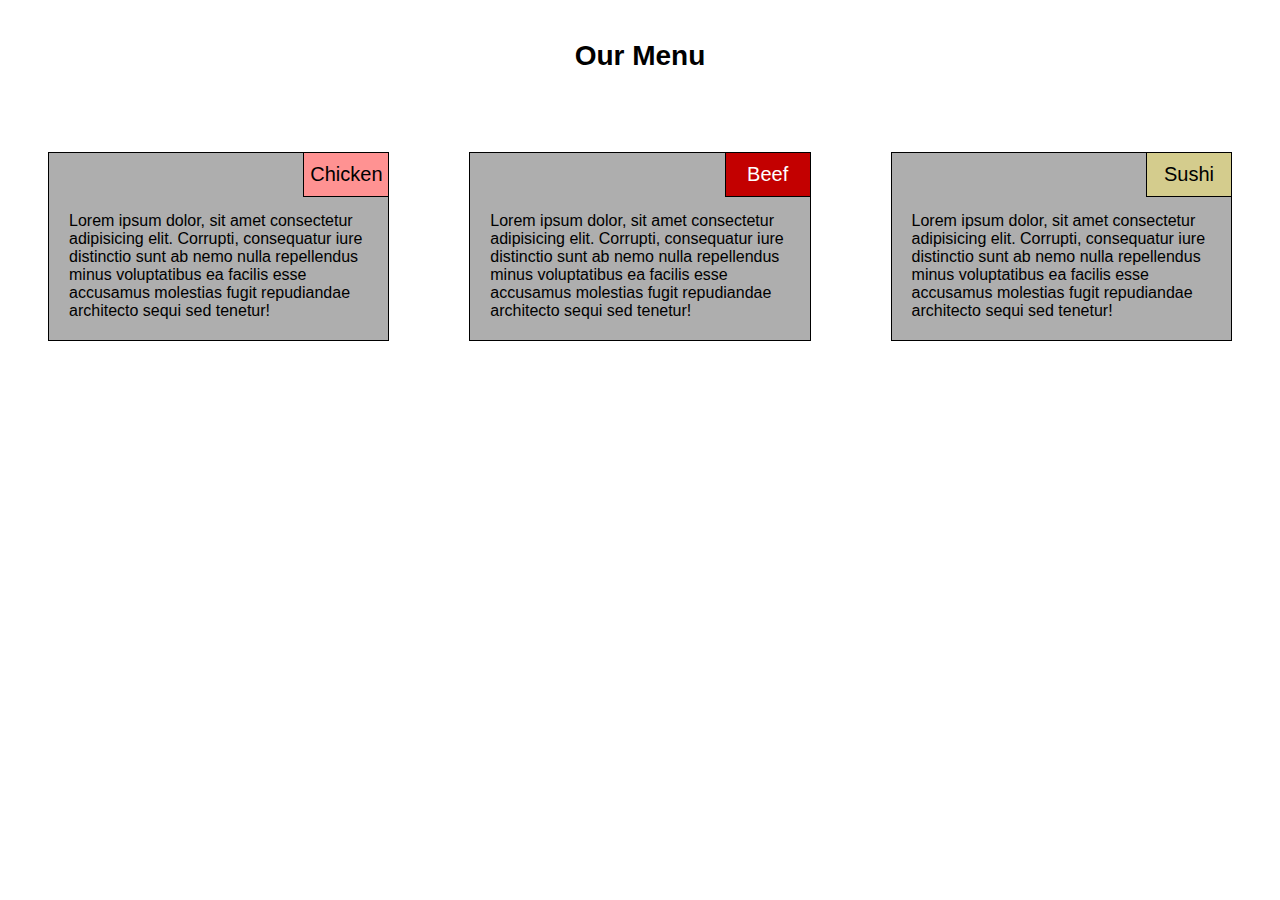
<file: assignmentweek2/index.html>
<!DOCTYPE html>
<html lang="en">
<head>
    <meta charset="UTF-8">
    <meta http-equiv="X-UA-Compatible" content="IE=edge">
    <meta name="viewport" content="width=device-width, initial-scale=1.0">
    <title>Assignment</title>
    <link  type="text/css" rel="stylesheet" href="css/cmain.css">
</head>
<body>
    <div class="row">
        <div class="top col-lg-12">
            <div class="title">Our Menu</div>
        </div>
    </div>
    <div class="row">
        <div class="box col-sm-12 col-md-6 col-lg-4">
            <div id="corner1" class="corner">
                <div class ="cornerText">Chicken</div>
            </div>
            <div class = "para">Lorem ipsum dolor, sit amet consectetur adipisicing elit. Corrupti, consequatur iure distinctio sunt ab nemo nulla repellendus minus voluptatibus ea facilis esse accusamus molestias fugit repudiandae architecto sequi sed tenetur!</div>
        </div>
        <div class="box col-sm-12 col-md-6 col-lg-4">
            <div id="corner2" class="corner">
                <div class ="cornerText">Beef</div>
            </div>
            <div class = "para">Lorem ipsum dolor, sit amet consectetur adipisicing elit. Corrupti, consequatur iure distinctio sunt ab nemo nulla repellendus minus voluptatibus ea facilis esse accusamus molestias fugit repudiandae architecto sequi sed tenetur!</div>

        </div>
        <div class="box col-sm-12 col-md-12 col-lg-4">
            <div id="corner3" class="corner">
                <div class ="cornerText">Sushi</div>
            </div>
            <div class = "para">Lorem ipsum dolor, sit amet consectetur adipisicing elit. Corrupti, consequatur iure distinctio sunt ab nemo nulla repellendus minus voluptatibus ea facilis esse accusamus molestias fugit repudiandae architecto sequi sed tenetur!</div>
        </div>
    </div>


</body>
</html>
</file>
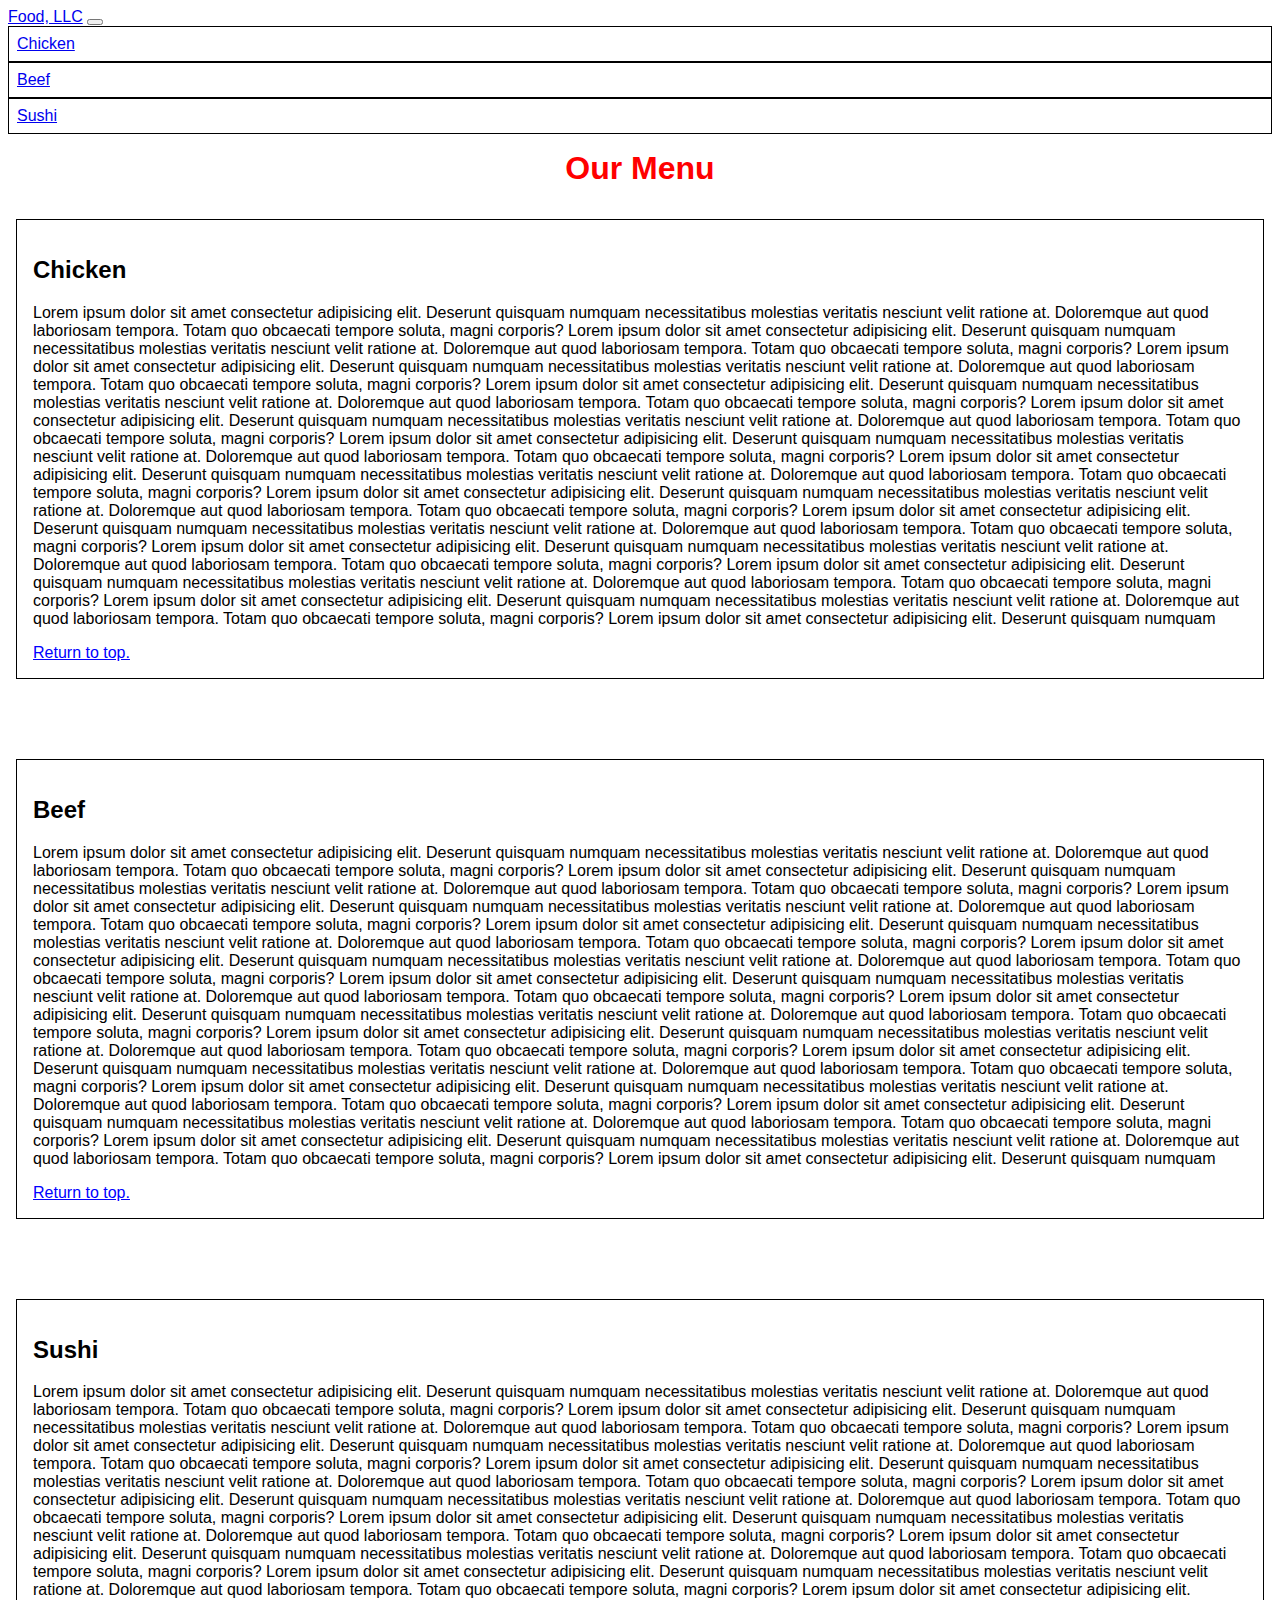
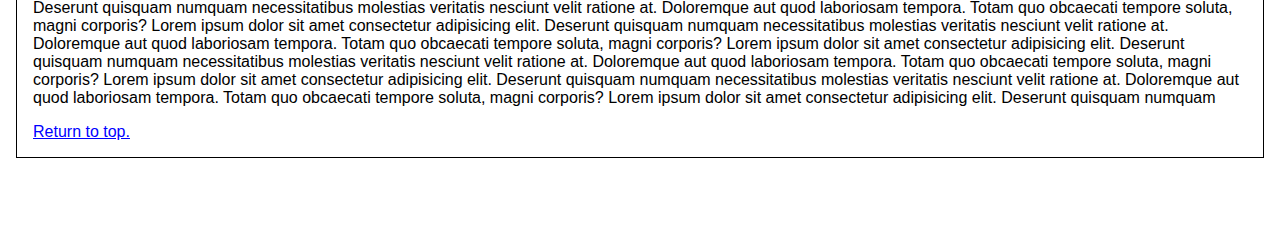
<file: week3/index.html>
<!doctype html>
<html lang="en">

<head>
    <title>Title</title>
    <!-- Required meta tags -->
    <meta charset="utf-8">
    <meta name="viewport" content="width=device-width, initial-scale=1, shrink-to-fit=no">

    <!-- Bootstrap CSS v5.2.1 -->
    <link href="https://cdn.jsdelivr.net/npm/bootstrap@5.2.1/dist/css/bootstrap.min.css" rel="stylesheet"
        integrity="sha384-iYQeCzEYFbKjA/T2uDLTpkwGzCiq6soy8tYaI1GyVh/UjpbCx/TYkiZhlZB6+fzT" crossorigin="anonymous">

    <link href="css/cindex.css" rel="stylesheet" type="text/css">

</head>

<body>
    <header id="top">
        <nav class="navbar navbar-light bg-light">
            <div class="container-fluid">
                <a class="navbar-brand" href="#">Food, LLC</a>
                <button class="navbar-toggler d-block d-sm-none" type="button" data-bs-toggle="collapse"
                  data-bs-target="#collapsibleNavId" aria-controls="collapsibleNavId" aria-expanded="false"
                  aria-label="Toggle navigation">
                  <span class="navbar-toggler-icon"></span>
                </button>
            </div>
          </nav>

          <div id="collapsibleNavId" class="collapse">
            <div class="container-fluid">
                <div id="temp" class="row  text-center">
                    <div class="col-12">
                        <div>
                            <a class="nav-link active" href="#chicken">Chicken</a>
                        </div>
                    </div>
                    <div class="col-12">
                        <div>
                            <a class="nav-link active" href="#beef">Beef</a>
                        </div>
                    </div>
                    <div class="col-12">
                        <div>
                            <a class="nav-link active" href="#sushi">Sushi</a>
                        </div>
                    </div>
                </div>
            </div>

        </div>

    </header>
    <main>
        <h1>Our Menu</h1>

        <div class="container-fluid">
            <div id="main" class="row text-center">
                <div id="chicken" class="col-sm-12 col-md-6 col-lg-4">
                    <div>
                        <h2>
                            Chicken
                        </h2>
                        <p>
                            Lorem ipsum dolor sit amet consectetur adipisicing elit. Deserunt quisquam numquam
                            necessitatibus molestias veritatis nesciunt velit ratione at. Doloremque aut quod laboriosam
                            tempora. Totam quo obcaecati tempore soluta, magni corporis?
                            Lorem ipsum dolor sit amet consectetur adipisicing elit. Deserunt quisquam numquam
                            necessitatibus molestias veritatis nesciunt velit ratione at. Doloremque aut quod laboriosam
                            tempora. Totam quo obcaecati tempore soluta, magni corporis?
                            Lorem ipsum dolor sit amet consectetur adipisicing elit. Deserunt quisquam numquam
                            necessitatibus molestias veritatis nesciunt velit ratione at. Doloremque aut quod laboriosam
                            tempora. Totam quo obcaecati tempore soluta, magni corporis?
                            Lorem ipsum dolor sit amet consectetur adipisicing elit. Deserunt quisquam numquam
                            necessitatibus molestias veritatis nesciunt velit ratione at. Doloremque aut quod laboriosam
                            tempora. Totam quo obcaecati tempore soluta, magni corporis?
                            Lorem ipsum dolor sit amet consectetur adipisicing elit. Deserunt quisquam numquam
                            necessitatibus molestias veritatis nesciunt velit ratione at. Doloremque aut quod laboriosam
                            tempora. Totam quo obcaecati tempore soluta, magni corporis?
                            Lorem ipsum dolor sit amet consectetur adipisicing elit. Deserunt quisquam numquam
                            necessitatibus molestias veritatis nesciunt velit ratione at. Doloremque aut quod laboriosam
                            tempora. Totam quo obcaecati tempore soluta, magni corporis?
                            Lorem ipsum dolor sit amet consectetur adipisicing elit. Deserunt quisquam numquam
                            necessitatibus molestias veritatis nesciunt velit ratione at. Doloremque aut quod laboriosam
                            tempora. Totam quo obcaecati tempore soluta, magni corporis?
                            Lorem ipsum dolor sit amet consectetur adipisicing elit. Deserunt quisquam numquam
                            necessitatibus molestias veritatis nesciunt velit ratione at. Doloremque aut quod laboriosam
                            tempora. Totam quo obcaecati tempore soluta, magni corporis?
                            Lorem ipsum dolor sit amet consectetur adipisicing elit. Deserunt quisquam numquam
                            necessitatibus molestias veritatis nesciunt velit ratione at. Doloremque aut quod laboriosam
                            tempora. Totam quo obcaecati tempore soluta, magni corporis?
                            Lorem ipsum dolor sit amet consectetur adipisicing elit. Deserunt quisquam numquam
                            necessitatibus molestias veritatis nesciunt velit ratione at. Doloremque aut quod laboriosam
                            tempora. Totam quo obcaecati tempore soluta, magni corporis?
                            Lorem ipsum dolor sit amet consectetur adipisicing elit. Deserunt quisquam numquam
                            necessitatibus molestias veritatis nesciunt velit ratione at. Doloremque aut quod laboriosam
                            tempora. Totam quo obcaecati tempore soluta, magni corporis?
                            Lorem ipsum dolor sit amet consectetur adipisicing elit. Deserunt quisquam numquam
                            necessitatibus molestias veritatis nesciunt velit ratione at. Doloremque aut quod laboriosam
                            tempora. Totam quo obcaecati tempore soluta, magni corporis?
                            Lorem ipsum dolor sit amet consectetur adipisicing elit. Deserunt quisquam numquam

                        </p>
                        <a class="link nav-link active" href="#top">Return to top.</a>

                    </div>
                </div>
                <div id="beef" class="col-sm-12 col-md-6 col-lg-4">
                    <div>
                        <h2>
                            Beef
                        </h2>
                        <p>
                            Lorem ipsum dolor sit amet consectetur adipisicing elit. Deserunt quisquam numquam
                            necessitatibus molestias veritatis nesciunt velit ratione at. Doloremque aut quod laboriosam
                            tempora. Totam quo obcaecati tempore soluta, magni corporis?
                            Lorem ipsum dolor sit amet consectetur adipisicing elit. Deserunt quisquam numquam
                            necessitatibus molestias veritatis nesciunt velit ratione at. Doloremque aut quod laboriosam
                            tempora. Totam quo obcaecati tempore soluta, magni corporis?
                            Lorem ipsum dolor sit amet consectetur adipisicing elit. Deserunt quisquam numquam
                            necessitatibus molestias veritatis nesciunt velit ratione at. Doloremque aut quod laboriosam
                            tempora. Totam quo obcaecati tempore soluta, magni corporis?
                            Lorem ipsum dolor sit amet consectetur adipisicing elit. Deserunt quisquam numquam
                            necessitatibus molestias veritatis nesciunt velit ratione at. Doloremque aut quod laboriosam
                            tempora. Totam quo obcaecati tempore soluta, magni corporis?
                            Lorem ipsum dolor sit amet consectetur adipisicing elit. Deserunt quisquam numquam
                            necessitatibus molestias veritatis nesciunt velit ratione at. Doloremque aut quod laboriosam
                            tempora. Totam quo obcaecati tempore soluta, magni corporis?
                            Lorem ipsum dolor sit amet consectetur adipisicing elit. Deserunt quisquam numquam
                            necessitatibus molestias veritatis nesciunt velit ratione at. Doloremque aut quod laboriosam
                            tempora. Totam quo obcaecati tempore soluta, magni corporis?
                            Lorem ipsum dolor sit amet consectetur adipisicing elit. Deserunt quisquam numquam
                            necessitatibus molestias veritatis nesciunt velit ratione at. Doloremque aut quod laboriosam
                            tempora. Totam quo obcaecati tempore soluta, magni corporis?
                            Lorem ipsum dolor sit amet consectetur adipisicing elit. Deserunt quisquam numquam
                            necessitatibus molestias veritatis nesciunt velit ratione at. Doloremque aut quod laboriosam
                            tempora. Totam quo obcaecati tempore soluta, magni corporis?
                            Lorem ipsum dolor sit amet consectetur adipisicing elit. Deserunt quisquam numquam
                            necessitatibus molestias veritatis nesciunt velit ratione at. Doloremque aut quod laboriosam
                            tempora. Totam quo obcaecati tempore soluta, magni corporis?
                            Lorem ipsum dolor sit amet consectetur adipisicing elit. Deserunt quisquam numquam
                            necessitatibus molestias veritatis nesciunt velit ratione at. Doloremque aut quod laboriosam
                            tempora. Totam quo obcaecati tempore soluta, magni corporis?
                            Lorem ipsum dolor sit amet consectetur adipisicing elit. Deserunt quisquam numquam
                            necessitatibus molestias veritatis nesciunt velit ratione at. Doloremque aut quod laboriosam
                            tempora. Totam quo obcaecati tempore soluta, magni corporis?
                            Lorem ipsum dolor sit amet consectetur adipisicing elit. Deserunt quisquam numquam
                            necessitatibus molestias veritatis nesciunt velit ratione at. Doloremque aut quod laboriosam
                            tempora. Totam quo obcaecati tempore soluta, magni corporis?
                            Lorem ipsum dolor sit amet consectetur adipisicing elit. Deserunt quisquam numquam

                        </p>
                        <a class="link nav-link active" href="#top">Return to top.</a>

                    </div>

                </div>
                <div id="sushi" class="col-sm-12 col-md-6 col-lg-4">
                    <div>
                        <h2>
                            Sushi
                        </h2>
                        <p>
                            Lorem ipsum dolor sit amet consectetur adipisicing elit. Deserunt quisquam numquam
                            necessitatibus molestias veritatis nesciunt velit ratione at. Doloremque aut quod laboriosam
                            tempora. Totam quo obcaecati tempore soluta, magni corporis?
                            Lorem ipsum dolor sit amet consectetur adipisicing elit. Deserunt quisquam numquam
                            necessitatibus molestias veritatis nesciunt velit ratione at. Doloremque aut quod laboriosam
                            tempora. Totam quo obcaecati tempore soluta, magni corporis?
                            Lorem ipsum dolor sit amet consectetur adipisicing elit. Deserunt quisquam numquam
                            necessitatibus molestias veritatis nesciunt velit ratione at. Doloremque aut quod laboriosam
                            tempora. Totam quo obcaecati tempore soluta, magni corporis?
                            Lorem ipsum dolor sit amet consectetur adipisicing elit. Deserunt quisquam numquam
                            necessitatibus molestias veritatis nesciunt velit ratione at. Doloremque aut quod laboriosam
                            tempora. Totam quo obcaecati tempore soluta, magni corporis?
                            Lorem ipsum dolor sit amet consectetur adipisicing elit. Deserunt quisquam numquam
                            necessitatibus molestias veritatis nesciunt velit ratione at. Doloremque aut quod laboriosam
                            tempora. Totam quo obcaecati tempore soluta, magni corporis?
                            Lorem ipsum dolor sit amet consectetur adipisicing elit. Deserunt quisquam numquam
                            necessitatibus molestias veritatis nesciunt velit ratione at. Doloremque aut quod laboriosam
                            tempora. Totam quo obcaecati tempore soluta, magni corporis?
                            Lorem ipsum dolor sit amet consectetur adipisicing elit. Deserunt quisquam numquam
                            necessitatibus molestias veritatis nesciunt velit ratione at. Doloremque aut quod laboriosam
                            tempora. Totam quo obcaecati tempore soluta, magni corporis?
                            Lorem ipsum dolor sit amet consectetur adipisicing elit. Deserunt quisquam numquam
                            necessitatibus molestias veritatis nesciunt velit ratione at. Doloremque aut quod laboriosam
                            tempora. Totam quo obcaecati tempore soluta, magni corporis?
                            Lorem ipsum dolor sit amet consectetur adipisicing elit. Deserunt quisquam numquam
                            necessitatibus molestias veritatis nesciunt velit ratione at. Doloremque aut quod laboriosam
                            tempora. Totam quo obcaecati tempore soluta, magni corporis?
                            Lorem ipsum dolor sit amet consectetur adipisicing elit. Deserunt quisquam numquam
                            necessitatibus molestias veritatis nesciunt velit ratione at. Doloremque aut quod laboriosam
                            tempora. Totam quo obcaecati tempore soluta, magni corporis?
                            Lorem ipsum dolor sit amet consectetur adipisicing elit. Deserunt quisquam numquam
                            necessitatibus molestias veritatis nesciunt velit ratione at. Doloremque aut quod laboriosam
                            tempora. Totam quo obcaecati tempore soluta, magni corporis?
                            Lorem ipsum dolor sit amet consectetur adipisicing elit. Deserunt quisquam numquam
                            necessitatibus molestias veritatis nesciunt velit ratione at. Doloremque aut quod laboriosam
                            tempora. Totam quo obcaecati tempore soluta, magni corporis?
                            Lorem ipsum dolor sit amet consectetur adipisicing elit. Deserunt quisquam numquam

                        </p>
                        <a class="link nav-link active" href="#top">Return to top.</a>

                    </div>
                </div>
            </div>
        </div>
    </main>
    <footer>
        <!-- place footer here -->
    </footer>



    <!-- Bootstrap JavaScript Libraries -->
    <script src="https://cdn.jsdelivr.net/npm/@popperjs/core@2.11.6/dist/umd/popper.min.js"
        integrity="sha384-oBqDVmMz9ATKxIep9tiCxS/Z9fNfEXiDAYTujMAeBAsjFuCZSmKbSSUnQlmh/jp3" crossorigin="anonymous">
        </script>

    <script src="https://cdn.jsdelivr.net/npm/bootstrap@5.2.1/dist/js/bootstrap.min.js"
        integrity="sha384-7VPbUDkoPSGFnVtYi0QogXtr74QeVeeIs99Qfg5YCF+TidwNdjvaKZX19NZ/e6oz" crossorigin="anonymous">
        </script>
</body>

</html>
</file>
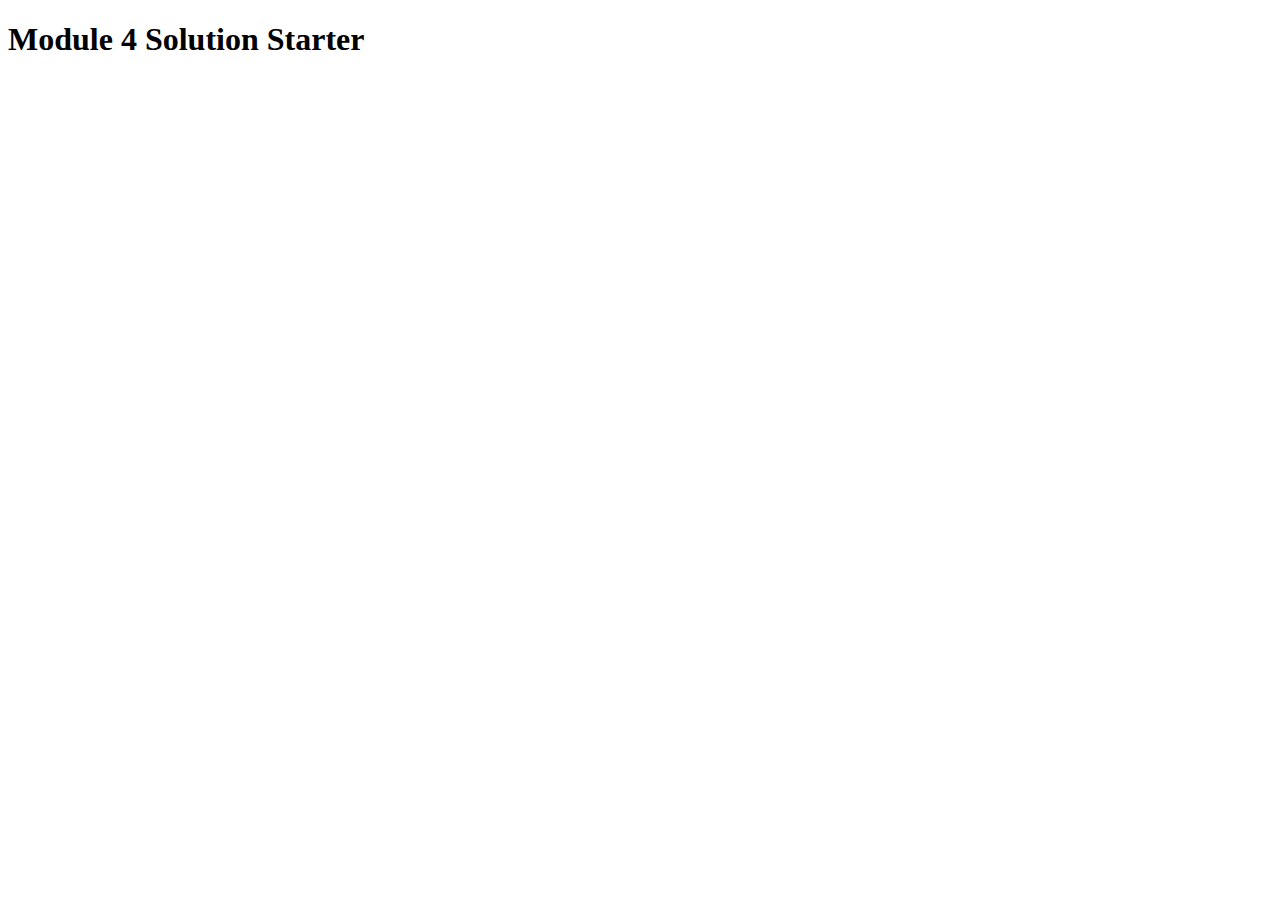
<file: week4/index.html>
<!DOCTYPE html>
<html>

<head>
  <meta charset="utf-8">
  <title>Module 4 Solution Starter</title>
  <script>
    var names = []; // DO NOT REMOVE
  </script>
  <script src="SpeakHello.js"></script>
  <script src="SpeakGoodBye.js"></script>
  <script src="script.js"></script>
</head>

<body>
  <h1>Module 4 Solution Starter</h1>
</body>

</html>
</file>
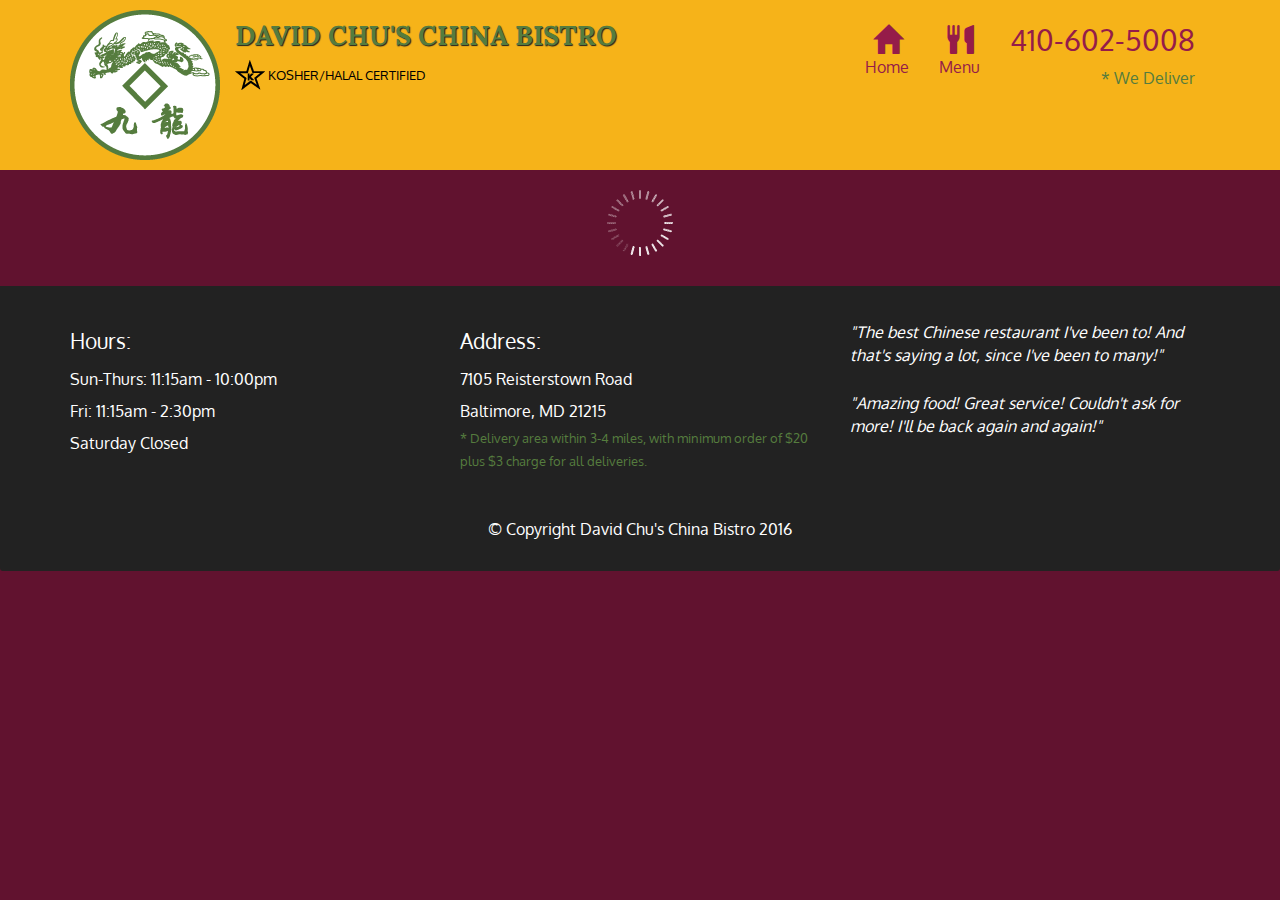
<file: week5/index.html>
<!doctype html>
<html lang="en">
  <head>
    <meta charset="utf-8">
    <meta http-equiv="X-UA-Compatible" content="IE=edge">
    <meta name="viewport" content="width=device-width, initial-scale=1">
    <title>David Chu's China Bistro</title>
    <link rel="stylesheet" href="css/bootstrap.min.css">
    <link rel="stylesheet" href="css/styles.css">
    <link href='https://fonts.googleapis.com/css?family=Oxygen:400,300,700' rel='stylesheet' type='text/css'>
    <link href='https://fonts.googleapis.com/css?family=Lora' rel='stylesheet' type='text/css'>
  </head>
<body>
  <header>
    <nav id="header-nav" class="navbar navbar-default">
      <div class="container">
        <div class="navbar-header">
          <a id="logo" href="index.html" class="pull-left visible-md visible-lg">
            <div id="logo-img" alt="Logo image"></div>
          </a>

          <div class="navbar-brand">
            <a href="index.html"><h1>David Chu's China Bistro</h1></a>
            <p>
              <img src="images/star-k-logo.png" alt="Kosher certification">
              <span>Kosher/Halal Certified</span>
            </p>
          </div>

          <button id="navbarToggle" type="button" class="navbar-toggle collapsed" data-toggle="collapse" data-target="#collapsable-nav" aria-expanded="false">
            <span class="sr-only">Toggle navigation</span>
            <span class="icon-bar"></span>
            <span class="icon-bar"></span>
            <span class="icon-bar"></span>
          </button>
        </div>
        
        <div id="collapsable-nav" class="collapse navbar-collapse">
           <ul id="nav-list" class="nav navbar-nav navbar-right">
            <li id="navHomeButton" >
              <a href="index.html">
                <span class="glyphicon glyphicon-home"></span><br class="hidden-xs"> Home</a>
            </li>
            <li id="navMenuButton">
              <a href="#" onclick="$dc.loadMenuCategories();">
                <span class="glyphicon glyphicon-cutlery"></span><br class="hidden-xs"> Menu</a>
            </li>
            <li id="phone" class="hidden-xs">
              <a href="tel:410-602-5008">
                <span>410-602-5008</span></a><div>* We Deliver</div>
            </li>
          </ul><!-- #nav-list -->
        </div><!-- .collapse .navbar-collapse -->
      </div><!-- .container -->
    </nav><!-- #header-nav -->
  </header>

  <div id="call-btn" class="visible-xs">
    <a class="btn" href="tel:410-602-5008">
    <span class="glyphicon glyphicon-earphone"></span>
    410-602-5008
    </a>
  </div>
  <div id="xs-deliver" class="text-center visible-xs">* We Deliver</div>

  <div id="main-content" class="container"></div>

  <footer class="panel-footer">
    <div class="container">
      <div class="row">
        <section id="hours" class="col-sm-4">
          <span>Hours:</span><br>
          Sun-Thurs: 11:15am - 10:00pm<br>
          Fri: 11:15am - 2:30pm<br>
          Saturday Closed
          <hr class="visible-xs">
        </section>
        <section id="address" class="col-sm-4">
          <span>Address:</span><br>
          7105 Reisterstown Road<br>
          Baltimore, MD 21215
          <p>* Delivery area within 3-4 miles, with minimum order of $20 plus $3 charge for all deliveries.</p>
          <hr class="visible-xs">
        </section>
        <section id="testimonials" class="col-sm-4">
          <p>"The best Chinese restaurant I've been to! And that's saying a lot, since I've been to many!"</p>
          <p>"Amazing food! Great service! Couldn't ask for more! I'll be back again and again!"</p>
        </section>
      </div>
      <div class="text-center">&copy; Copyright David Chu's China Bistro 2016</div>
    </div>
  </footer>

  <!-- jQuery (Bootstrap JS plugins depend on it) -->
  <script src="js/jquery-2.1.4.min.js"></script>
  <script src="js/bootstrap.min.js"></script>
  <script src="js/ajax-utils.js"></script>
  <script src="js/script.js"></script>
</body>
</html>
</file>
<file: assignmentweek2/css/cmain.css>
/* Simple Responsive Framework. */
* {
    box-sizing:border-box;

  }
:root {
    --marg: 40px;
    --margTwice: calc(var(--marg) * 2);
  }


body {
    font-family:'Trebuchet MS', 'Lucida Sans Unicode', 'Lucida Grande', 'Lucida Sans', Arial, sans-serif
}

.row {
    width: 100%;
}

.box {
    margin: var(--marg);
    border: 1px solid black;
    background-color: rgb(174, 174, 174);

}
.top {
    display: flex;
    justify-content: center;
    margin: 40px 0px 40px 0px;
}

.title {
    font-size: 175%;
    font-weight: bold;
}

.corner{
    border: solid black;
    border-width: 0px 0px 1px 1px;

    float: right;
    width: 25%;
    height: auto;
    display: flex;
    justify-content: center;

}
.cornerText {
    margin: 10px;
    font-size: 125%;
    text-emphasis: bold;
}
.para {
    clear:both;
    padding: 15px 20px 20px 20px;
    font-size: 100%;

}


#corner1{
    background-color: #ff9292;
}

#corner2{
    background-color: #c30000;
    color: white
}
#corner3{
    background-color: #d4cc8d;
}

/********** Large devices only **********/
@media (min-width: 992px) {

    .col-lg-4 {
        float: left;
        width: calc(33.33% - var(--margTwice));
    }

}

/********** Medium devices only **********/
@media (min-width: 768px) and (max-width: 991px) {

    .col-md-6,
    .col-md-12 {
        float: left;
    }


    .col-md-6 {
        width: calc(50% - var(--margTwice));
    }


    .col-md-12 {
        width: calc(100% - var(--margTwice));
    }
}

/********** Small devices only **********/

@media (max-width: 767px) {

    .col-sm-12 {
        float: left;
    }


    .col-sm-12 {
        width: calc(100% - var(--margTwice));
    }
}
</file>
<file: week3/css/cindex.css>
main h1 {
    color: red;
    text-align: center;
    margin: 0.5em 0 1em 0;
}
* {
    box-sizing:border-box;
    font-family:'Trebuchet MS', 'Lucida Sans Unicode', 'Lucida Grande', 'Lucida Sans', Arial, sans-serif

  }

.col {
    border: 1px solid black;
    margin: 0 0.5em 0 0.5em;
}
#main{
    overflow: auto; 
}
#main div{
    align-items: center;
    margin-bottom: 5em;
}
#main div div {
    border: 1px solid black;
    margin: 0 0.5em 0 0.5em;
    padding: 1em;
    width: auto;
}
#temp div{
    
}
#temp div div{
    border: 1px solid black;
    padding: 0.5em;
    width: auto;

}
.link{
    color: blue;
}
</file>
<file: week5/css/styles.css>
body {
  font-size: 16px;
  color: #fff;
  background-color: #61122f;
  font-family: 'Oxygen', sans-serif;
}
#ImgDiv {
  width:100%;
  height: 1000px;
}
#ImgDiv img{
  margin-top: 300px
}

#logo:hover {
  background: none !important;
}
a:hover {
  background: white !important;
}
.navbar-default .navbar-nav > .active > a, 
.navbar-default .navbar-nav > .active > a:focus, 
.navbar-default .navbar-nav > .active > a:hover {
  background: white !important;

}
/** HEADER **/
#header-nav {
  background-color: #f6b319;
  border-radius: 0;
  border: 0;
}

#logo-img {
  background: url('../images/restaurant-logo_large.png') no-repeat;
  width: 150px;
  height: 150px;
  margin: 10px 15px 10px 0;
}

.navbar-brand {
  padding-top: 25px;
}
.navbar-brand h1 { /* Restaurant name */
  font-family: 'Lora', serif;
  color: #557c3e;
  font-size: 1.5em;
  text-transform: uppercase;
  font-weight: bold;
  text-shadow: 1px 1px 1px #222;
  margin-top: 0;
  margin-bottom: 0;
  line-height: .75;
}
.navbar-brand a:hover, .navbar-brand a:focus {
  text-decoration: none;
}
.navbar-brand p { /* Kosher cert */
  color: #000;
  text-transform: uppercase;
  font-size: .7em;
  margin-top: 15px;
}
.navbar-brand p span { /* Star-K */
  vertical-align: middle;
}

#nav-list {
  margin-top: 10px;
}
#nav-list a {
  color: #951C49;
  text-align: center;
}
#nav-list a:hover {
  background: #E7E7E7;
}
#nav-list a span {
  font-size: 1.8em;
}

#phone {
  margin-top: 5px;
}
#phone a { /* Phone number */
  text-align: right;
  padding-bottom: 12px;


}
#phone div { /* We Deliver */
  color: #557c3e;
  text-align: right;
  padding-right: 15px;

}

.navbar-header button.navbar-toggle, .navbar-header .icon-bar {
  border: 1px solid #61122f;
}
.navbar-header button.navbar-toggle {
  clear: both;
  margin-top: -30px;
}
/* END HEADER */

/* FOOTER */
.panel-footer {
  margin-top: 30px;
  padding-top: 35px;
  padding-bottom: 30px;
  background-color: #222;
  border-top: 0;
}
.panel-footer div.row {
  margin-bottom: 35px;
}
#hours, #address {
  line-height: 2;
}
#hours > span, #address > span {
  font-size: 1.3em;
}
#address p {
  color: #557c3e;
  font-size: .8em;
  line-height: 1.8;
}
#testimonials {
  font-style: italic;
}
#testimonials p:nth-child(2) {
  margin-top: 25px;
}
/* END FOOTER */



/* HOME PAGE */
.container .jumbotron {
  box-shadow: 0 0 50px #3F0C1F;
  border: 2px solid #3F0C1F;
}

#menu-tile, #specials-tile, #map-tile {
  height: 250px;
  width: 100%;
  margin-bottom: 15px;
  position: relative;
  border: 2px solid #3F0C1F;
  overflow: hidden;
}
#menu-tile:hover, #specials-tile:hover, #map-tile:hover {
  box-shadow: 0 1px 5px 1px #cccccc;
}
#menu-tile {
  background: url('../images/menu-tile.jpg') no-repeat;
  background-position: center;
}
#specials-tile {
  background: url('../images/specials-tile.jpg') no-repeat;
  background-position: center;
}
#menu-tile span, #specials-tile span, #map-tile span {
  position: absolute;
  bottom: 0;
  right: 0;
  width: 100%;
  text-align: center;
  font-size: 1.6em;
  text-transform: uppercase;
  background-color: #000;
  color: #fff;
  opacity: .8;
}
/* END HOME PAGE */

/* MENU CATEGORIES PAGE */
.category-tile { 
  position: relative;
  border: 2px solid #3F0C1F;
  overflow: hidden;
  width: 200px;
  height: 200px;
  margin: 0 auto 15px;
}
.category-tile span {
  position: absolute;
  bottom: 0;
  right: 0;
  width: 100%;
  text-align: center;
  font-size: 1.2em;
  text-transform: uppercase;
  background-color: #000;
  color: #fff;
  opacity: .8;
}
.category-tile:hover {
  box-shadow: 0 1px 5px 1px #cccccc;
}

#menu-categories-title + div {
  margin-bottom: 50px;
}
/* END MENU CATEGORIES PAGE */

/* SINGLE CATEGORY PAGE */
.menu-item-tile {
  margin-bottom: 25px;
}
.menu-item-tile hr {
  width: 80%;
}
.menu-item-tile .menu-item-price {
  font-size: 1.1em;
  text-align: right;
  margin-top: -15px;
  margin-right: -15px;
}
.menu-item-tile .menu-item-price span {
  font-size: .6em;
}
.menu-item-photo {
  position: relative;
  border: 2px solid #3F0C1F; 
  overflow: hidden;
  padding: 0;
  margin-right: -15px;
  margin-left: auto;
  margin-bottom: 20px;
  max-width: 250px;
}
.menu-item-photo div {
  position: absolute;
  bottom: 0;
  right: 0;
  width: 80px;
  background-color: #557c3e;
  text-align: center;
}
.menu-item-description {
  padding-right: 30px;
}
h3.menu-item-title {
  margin: 0 0 10px;
}
.menu-item-details {
  font-size: .9em;
  font-style: italic;
}
/* END SINGLE CATEGORY PAGE */


/********** Large devices only **********/
@media (min-width: 1200px) {
  .container .jumbotron {
    background: url('../images/jumbotron_1200.jpg') no-repeat;
    height: 675px;
  }
}

/********** Medium devices only **********/
@media (min-width: 992px) and (max-width: 1199px) {
  /* Header */
  #logo-img {
    background: url('../images/restaurant-logo_medium.png') no-repeat;
    width: 100px;
    height: 100px;
    margin: 5px 5px 5px 0;
  }
  /* End Header */

  /* Home Page */
  .container .jumbotron {
    background: url('../images/jumbotron_992.jpg') no-repeat;
    height: 558px;
  }
  /* End Home Page */
}

/********** Small devices only **********/
@media (min-width: 768px) and (max-width: 991px) {
  /* Home Page */
  .container .jumbotron {
    background: url('../images/jumbotron_768.jpg') no-repeat;
    height: 432px;
  }
  /* End Home Page */
}

/********** Extra small devices only **********/
@media (max-width: 767px) {
  /* Header */
  .navbar-brand {
    padding-top: 10px;
    height: 80px;
  }
  .navbar-brand h1 { /* Restaurant name */
    padding-top: 10px;
    font-size: 5vw; /* 1vw = 1% of viewport width */
  }
  .navbar-brand p { /* Kosher cert */
    font-size: .6em;
    margin-top: 12px;
  }
  .navbar-brand p img { /* Star-K */
    height: 20px;
  }

  #collapsable-nav a { /* Collapsed nav menu text */
    font-size: 1.2em;
  }
  #collapsable-nav a span { /* Collapsed nav menu glyph */
    font-size: 1em;
    margin-right: 5px;
  }

  #call-btn > a {
    font-size: 1.5em;
    display: block;
    margin: 0 20px;
    padding: 10px;
    border: 2px solid #fff;
    background-color: #f6b319;
    color: #951c49;
  }
  #xs-deliver {
    margin-top: 5px;
    font-size: .7em;
    letter-spacing: .1em;
    text-transform: uppercase;
  }
  /* End Header */

  /* Footer */
  .panel-footer section {
    margin-bottom: 30px;
    text-align: center;
  }
  .panel-footer section:nth-child(3) {
    margin-bottom: 0; /* margin already exists on the whole row */
  }
  .panel-footer section hr {
    width: 50%;
  }
  /* End Footer */

  /* Home Page */
  .container .jumbotron {
    margin-top: 30px;
    padding: 0;
  }
  #menu-tile, #specials-tile {
    width: 360px;
    margin: 0 auto 15px;
  }

  .menu-item-photo {
    margin-right: auto;
  }
  .menu-item-tile .menu-item-price {
    text-align: center;
  }
  .menu-item-description {
    text-align: center;;
  }
}


/********** Super extra small devices Only :-) (e.g., iPhone 4) **********/
@media (max-width: 479px) {
  /* Header */
  .navbar-brand h1 { /* Restaurant name */
    padding-top: 5px;
    font-size: 6vw;
  }
  /* End Header */
  
  /* Home page */
  #menu-tile, #specials-tile {
    width: 280px;
    margin: 0 auto 15px;
  }

  .col-xxs-12 {
    position: relative;
    min-height: 1px;
    padding-right: 15px;
    padding-left: 15px;
    float: left;
    width: 100%;
  }
}
</file>
